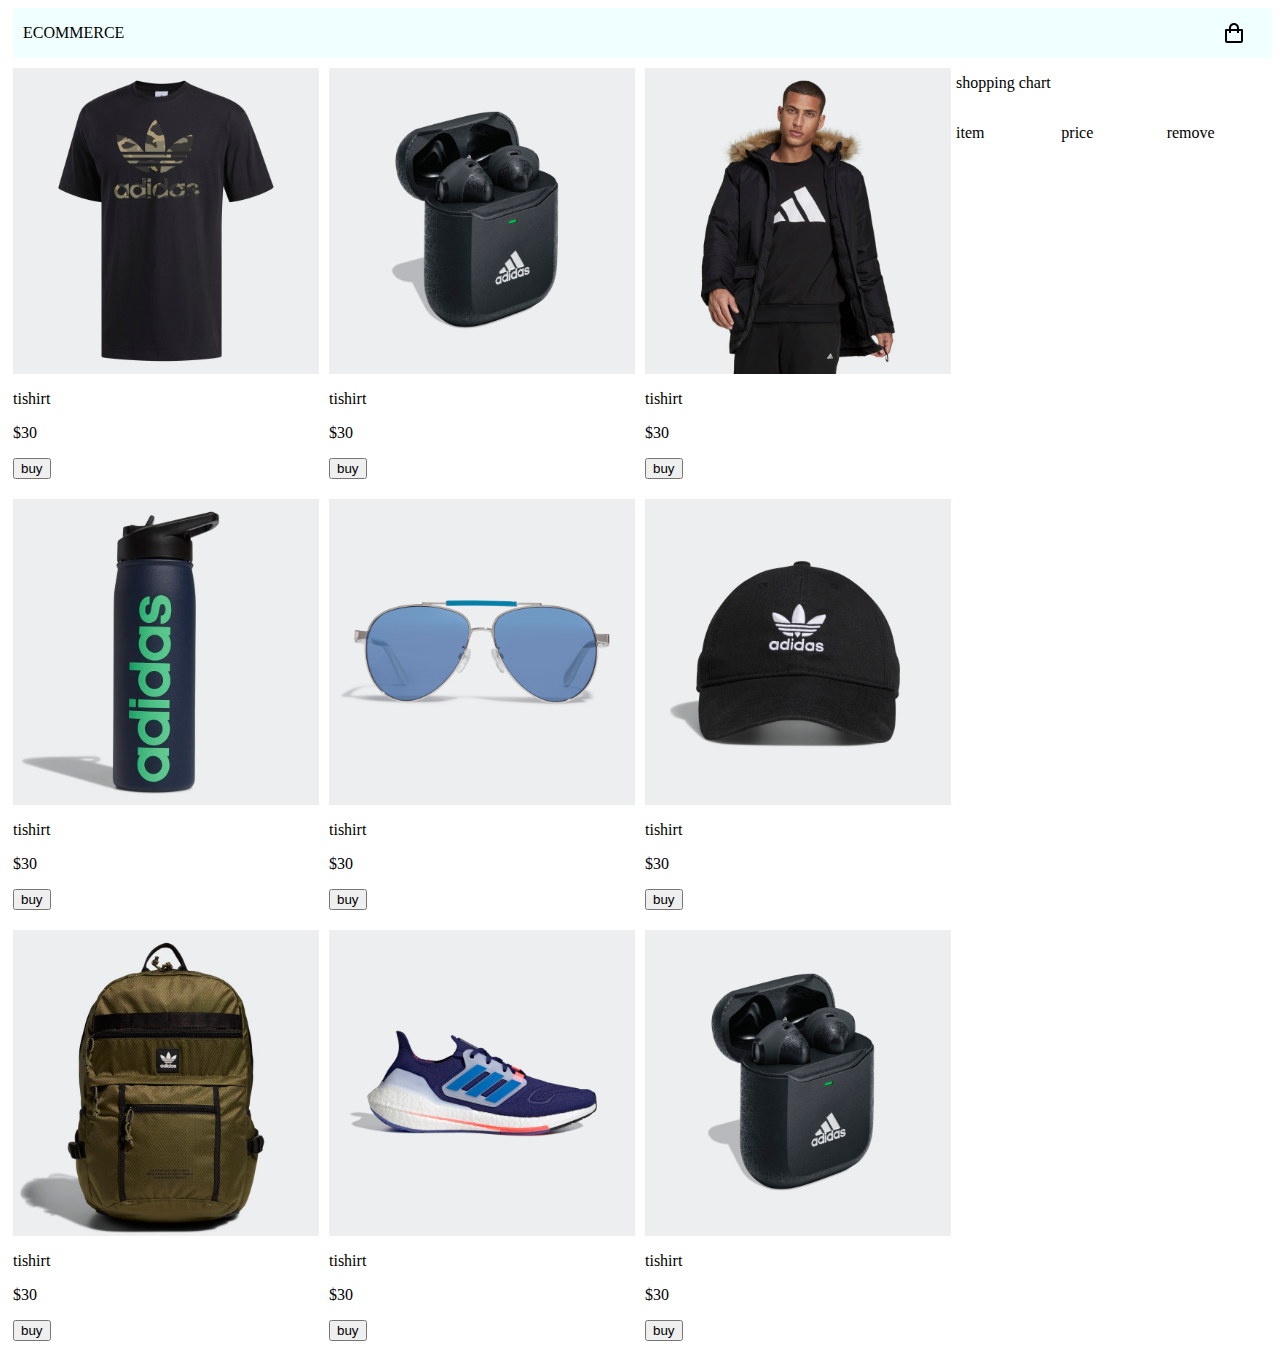
<file: index.html>
<!DOCTYPE html>
<html>
    <head>
    <link rel="stylesheet" href="test.css">

    </head>

    <body>
        <div class="div-header">

            <div class="left-div">
                ECOMMERCE
            </div>

            <div class="center-div">
                
            </div>

            <div class="right-div" ">
                <img src="svg/bx-shopping-bag.svg" >
            </div>
        </div>

            
        <div class="itemContainer">

            <div class="div-grid">
                <div >
                    <div class="div-img">
                        <img src="img/product1.jpg">
    
                    </div>
    
                    <div id="produtdata">
                        <p> tishirt</p>
                        <p> $30</p>
                        <button id="1" class="buy" onclick="addtochart(event)">
                            buy
                        </button>
        
                        </div>
                    
                </div>
    
                <div>
                    <div>
                        <img src="img/product2.jpg" style="width: 100%;">
    
                    </div>
    
                    <div id="produtdata">
                        <p> tishirt</p>
                        <P>$30</P>
    
                        <button id="2" class="buy" onclick="addtochart(event)">
                            buy
                        </button>
        
                        </div>
                        
                </div>
    
                <div>
                    <div>
                        <img src="img/product3.jpg" style="width: 100%;">
                    </div>
    
                    <div id="produtdata">
                    <p> tishirt</p>
                    <p>$30</p>
    
                    <button id="3" class="buy" onclick="addtochart(event)">
                        buy
                    </button>
    
                    </div>
    
                </div>
    
                <div>
                    <div>
                        <img src="img/product4.jpg" style="width: 100%;">
                    </div>
    
                    <div id="produtdata">
                    <p> tishirt</p>
                    <p>$30</p>
                    <button id="4" class="buy" onclick="addtochart(event)">
                        buy
                    </button>
    
                    </div>
    
                </div>
    
                <div>
                    <div>
                        <img src="img/product5.jpg" style="width: 100%;">
                    </div>
    
                    <div id="produtdata">
                    <p> tishirt</p>
                    <p>$30</p>
    
                    <button id="5" class="buy" onclick="addtochart(event)">
                        buy
                    </button>
    
                    </div>
    
                </div>
    
                <div>
                    <div>
                        <img src="img/product6.jpg" style="width: 100%;">
                    </div>
    
                    <div id="produtdata">
                    <p> tishirt</p>
                    <p>$30</p>
    
                    <button id="6" class="buy" onclick="addtochart(event)">
                        buy
                    </button>
    
                    </div>
    
                </div>
    
                <div>
                    <div>
                        <img src="img/product7.jpg" style="width: 100%;">
                    </div>
    
                    <div id="produtdata">
                    <p> tishirt</p>
                    <p>$30</p>
    
                    <button id="7" class="buy" onclick="addtochart(event)">
                        buy
                    </button>
    
                    </div>
    
                </div>
    
                <div>
                    <div>
                        <img src="img/product8.jpg" style="width: 100%;">
                    </div>
    
                    <div id="produtdata">
                    <p> tishirt</p>
                    <p>$30</p>
                    
    
                    <button id="8" class="buy" onclick="addtochart(event)">
                        buy
                    </button>
    
                    </div>
    
                </div>
    
                <div>
                    <div>
                        <img src="img/product2.jpg" style="width: 100%;">
                    </div>
    
                    <div id="produtdata">
                    <p> tishirt</p>
                    <p>$30</p>
    
                    <button id=9 class="buy" onclick="addtochart(event)">
                        buy
                    </button>
    
                    </div>
    
                </div>
    
    
            </div>
            
            <div>
                    
                    
                <p>shopping chart</p>
    
                <div class="shop">
                    <p>item</p>
                    <p>price</p>
                    <p>remove</p>
                </div>
    
                
                <div id="shoppingChart" class="shop">
                
                </div>
    
    
            </div>


        <script src="test.js"> 
        </script>
       
    </body>
</html>
</file>
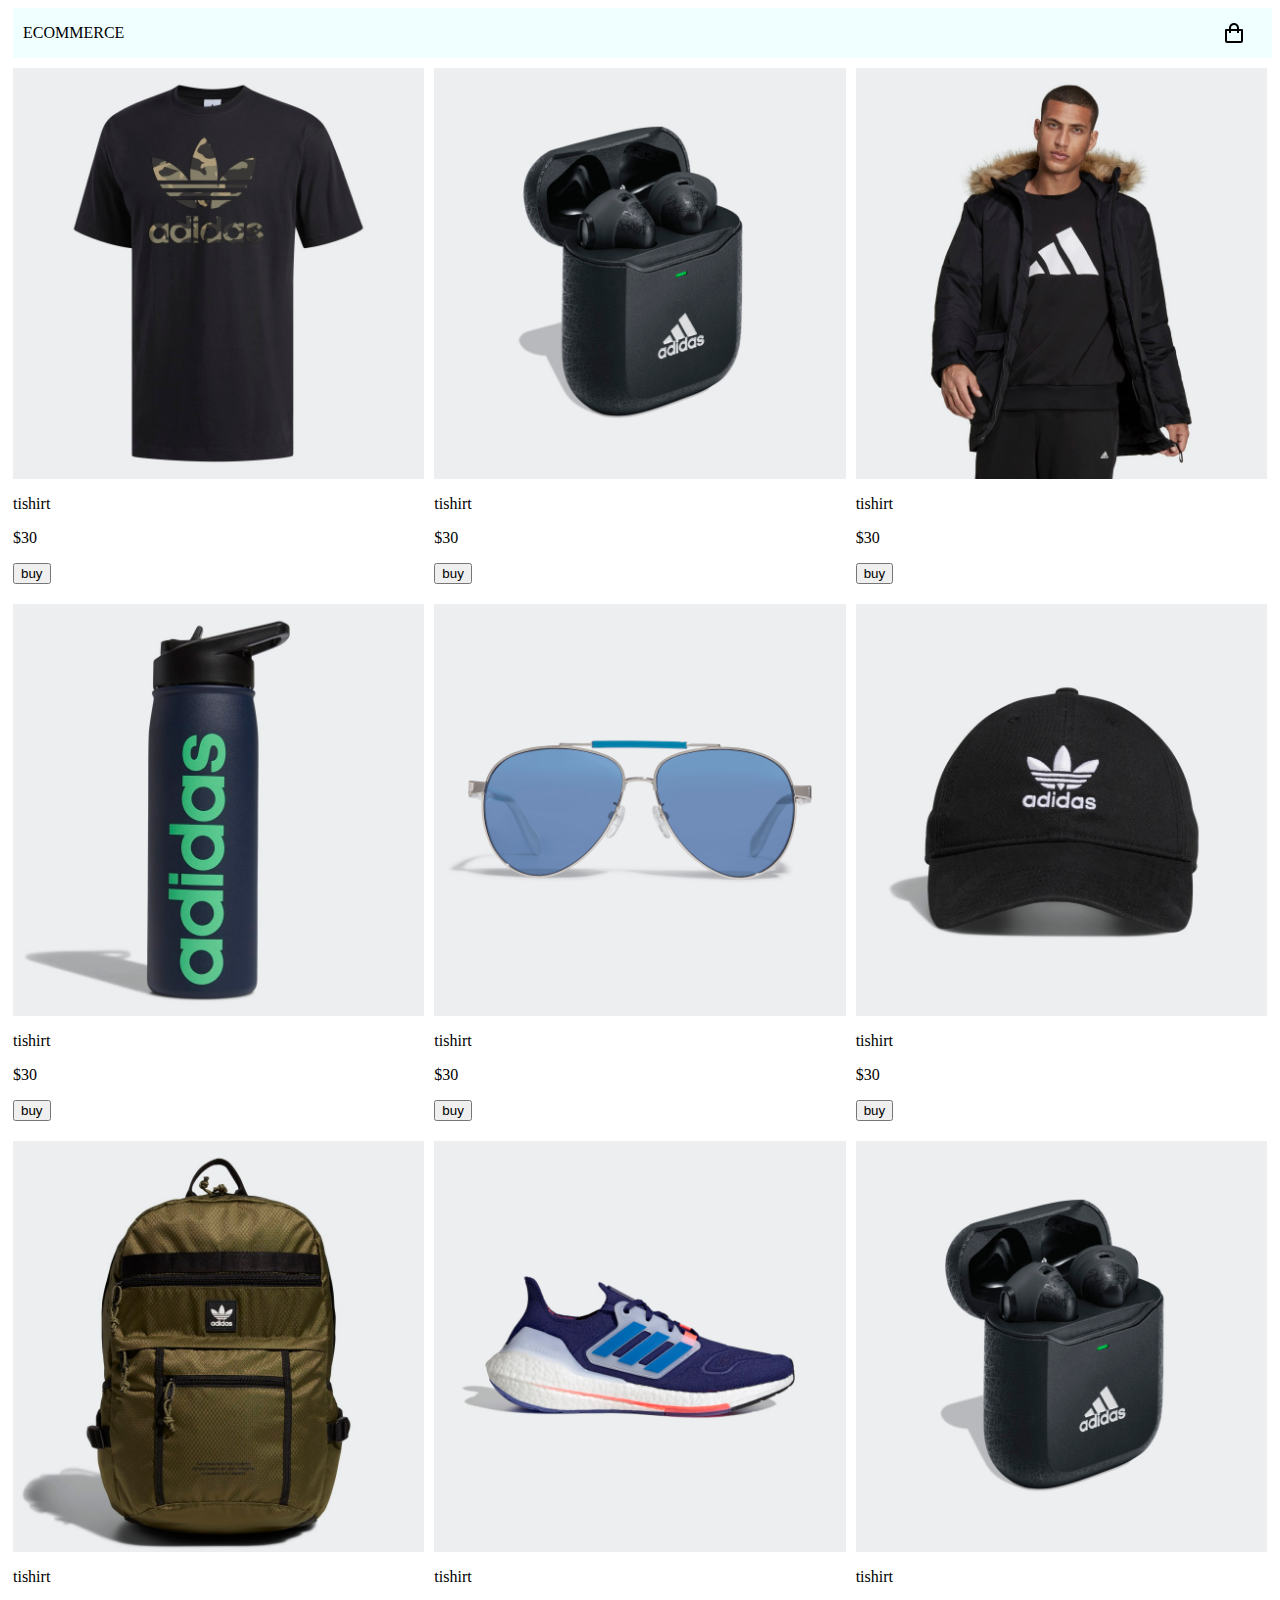
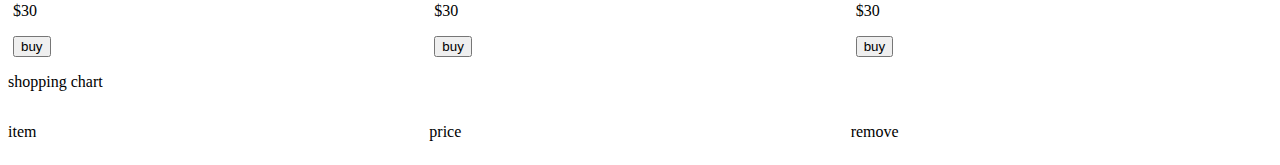
<file: base.html>
<!DOCTYPE html>
<html>
    <head>
    <link rel="stylesheet" href="test.css">

    </head>

    <body>
        <div class="div-header">

        <div class="left-div">
            ECOMMERCE
        </div>

        <div class="center-div">
            
        </div>

        <div class="right-div" ">
            <img src="svg/bx-shopping-bag.svg" >
        </div>

        </div>


        <div class="div-grid">
            <div >
                <div class="div-img">
                    <img src="img/product1.jpg" style="width: 100%;">

                </div>

                <div id="produtdata">
                    <p> tishirt</p>
                    <p> $30</p>
                    <button id="1" class="buy" onclick="addtochart(event)">
                        buy
                    </button>
    
                   </div>
                
            </div>

            <div>
                <div>
                    <img src="img/product2.jpg" style="width: 100%;">

                </div>

                <div id="produtdata">
                    <p> tishirt</p>
                    <P>$30</P>

                    <button id="2" class="buy" onclick="addtochart(event)">
                        buy
                    </button>
    
                   </div>
                 
            </div>

            <div>
                <div>
                    <img src="img/product3.jpg" style="width: 100%;">
               </div>

               <div id="produtdata">
                <p> tishirt</p>
                <p>$30</p>

                <button id="3" class="buy" onclick="addtochart(event)">
                    buy
                </button>

               </div>

            </div>

            <div>
                <div>
                    <img src="img/product4.jpg" style="width: 100%;">
               </div>

               <div id="produtdata">
                <p> tishirt</p>
                <p>$30</p>
                <button id="4" class="buy" onclick="addtochart(event)">
                    buy
                </button>

               </div>

            </div>

            <div>
                <div>
                    <img src="img/product5.jpg" style="width: 100%;">
               </div>

               <div id="produtdata">
                <p> tishirt</p>
                <p>$30</p>

                <button id="5" class="buy" onclick="addtochart(event)">
                    buy
                </button>

               </div>

            </div>

            <div>
                <div>
                    <img src="img/product6.jpg" style="width: 100%;">
               </div>

               <div id="produtdata">
                <p> tishirt</p>
                <p>$30</p>

                <button id="6" class="buy" onclick="addtochart(event)">
                    buy
                </button>

               </div>

            </div>

            <div>
                <div>
                    <img src="img/product7.jpg" style="width: 100%;">
               </div>

               <div id="produtdata">
                <p> tishirt</p>
                <p>$30</p>

                <button id="7" class="buy" onclick="addtochart(event)">
                    buy
                </button>

               </div>

            </div>

            <div>
                <div>
                    <img src="img/product8.jpg" style="width: 100%;">
               </div>

               <div id="produtdata">
                <p> tishirt</p>
                <p>$30</p>
                

                <button id="8" class="buy" onclick="addtochart(event)">
                    buy
                </button>

               </div>

            </div>

            <div>
                <div>
                    <img src="img/product2.jpg" style="width: 100%;">
               </div>

               <div id="produtdata">
                <p> tishirt</p>
                <p>$30</p>

                <button id=9 class="buy" onclick="addtochart(event)">
                    buy
                </button>

               </div>

            </div>


        </div>
        
        <div>
                
                
            <p>shopping chart</p>

            <div class="shop">
                <p>item</p>
                <p>price</p>
                <p>remove</p>
            </div>

           
            <div id="shoppingChart" class="shop">
           
            </div>


        </div>


        <script src="test.js"> 
        </script>
       
    </body>
</html>
</file>
<file: test.css>
.div-grid{
    display: grid;
    grid-template-columns: 1fr 1fr 1fr; 
    column-gap: 10px;
    margin-top: 10px; 
    margin-bottom: 10px; 
    margin-left: 5px; 
    margin-right: 5px; 
    row-gap: 20px;
}
.div-header{
    display: flex; 
    flex-direction: row; 
    background-color: 
    azure; align-content: center;
    justify-content: center;
    height: 50px;
    margin-left: 5px;
    margin-left: 5px;
}
.left-div{
    display: flex; 
    align-items: center;
    /* background-color: aqua; */
    width: 150px;
    padding-left: 10px;
    
}
.right-div{
    display: flex; 
    align-items: center;
    /* background-color: antiquewhite; */
    width: 50px;
    padding-left: 30px;
}
.center-div{
    display: flex; 
    align-items: center;
    /* background-color: blue;background-color: blue; */
    flex:1;
}
.div-img{
    background-color: white;
    width: 100%;
}
.shop{
    display: grid;
    grid-template-columns: 1fr 1fr 1fr;
}
.div-grid div div img{
    display: grid;
    width: 100%;
}
.itemContainer{
    display: grid;
    grid-template-columns: 3fr 1fr;
}
</file>
